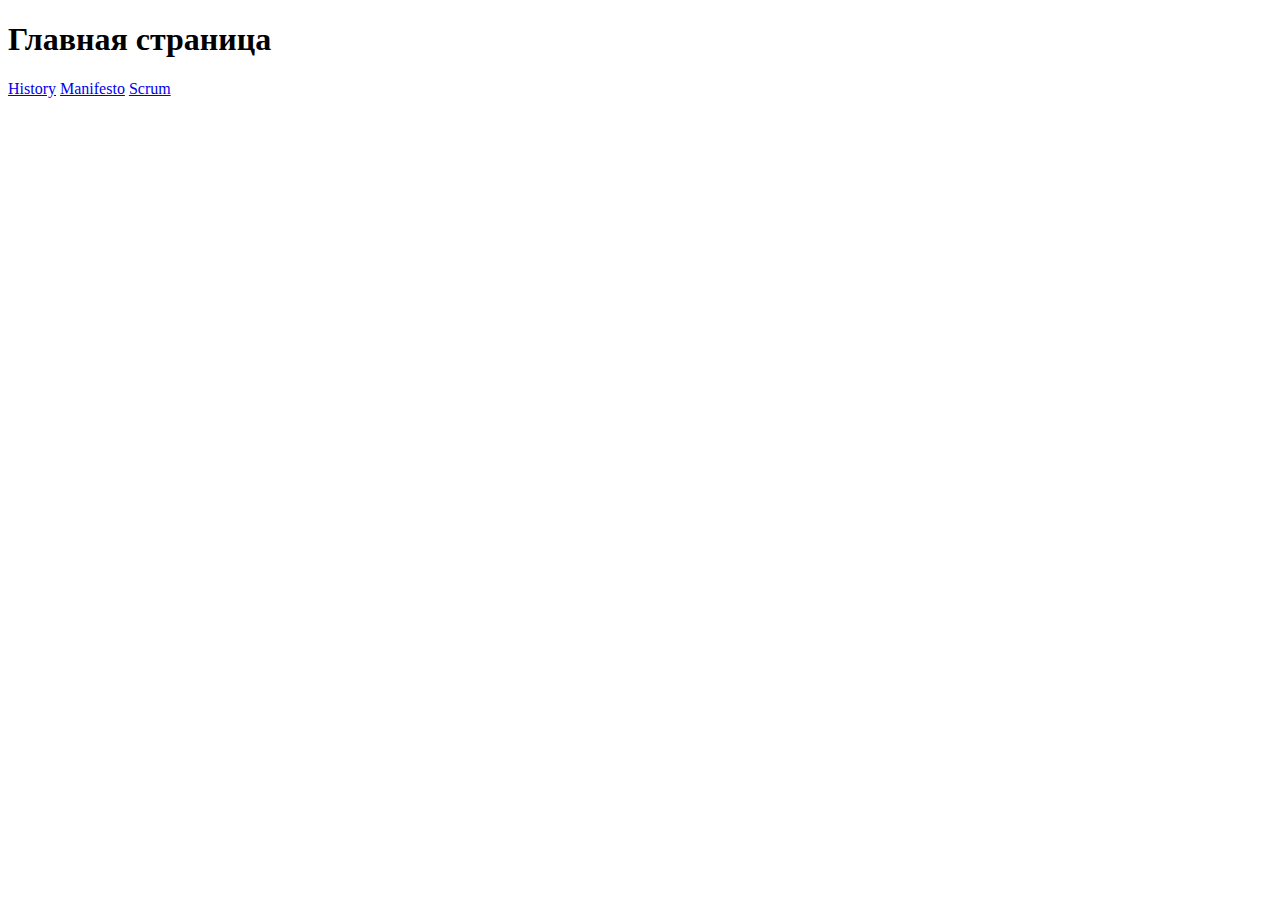
<file: agiletthk-master/index.html>
<!DOCTYPE html>
<html lang="en">
<head>
    <meta charset="UTF-8">
    <meta name="viewport" content="width=device-width, initial-scale=1.0">
    <title>Index</title>
</head>
<body>
    <header>
        <h1>Главная страница</h1>
    </header>
    <nav>
        <a href="history.html">History</a>
        <a href="manifesto.html">Manifesto</a>
        <a href="scrum.html">Scrum</a>
    </nav>
</body>
</html>
</file>
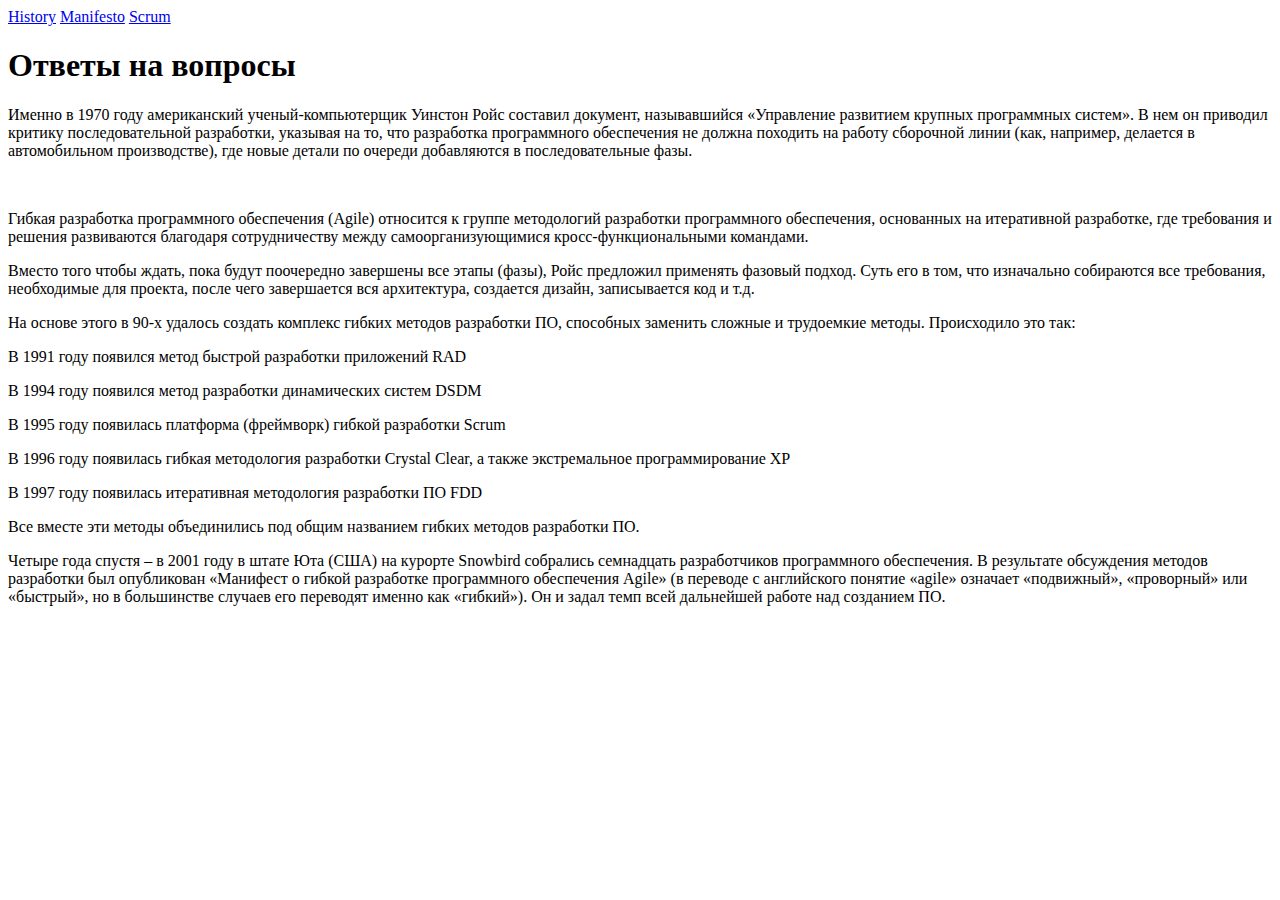
<file: agiletthk-master/history.html>
<!DOCTYPE html>
<html lang="en">
<head>
    <meta charset="UTF-8">
    <meta http-equiv="X-UA-Compatible" content="IE=edge">
    <meta name="viewport" content="width=device-width, initial-scale=1.0">
    <title>History</title>
</head>
<nav>
    <a href="history.html">History</a>
    <a href="manifesto.html">Manifesto</a>
    <a href="scrum.html">Scrum</a>
</nav>
<body>
    <h1>Ответы на вопросы</h1>
    <p>Именно в 1970 году американский ученый-компьютерщик Уинстон Ройс составил документ, называвшийся «Управление развитием крупных программных систем». В нем он приводил критику последовательной разработки, указывая на то, что разработка программного обеспечения не должна походить на работу сборочной линии (как, например, делается в автомобильном производстве), где новые детали по очереди добавляются в последовательные фазы.</p>
    <br>
    <p>Гибкая разработка программного обеспечения (Agile) относится к группе методологий разработки программного обеспечения, основанных на итеративной разработке, где требования и решения развиваются благодаря сотрудничеству между самоорганизующимися кросс-функциональными командами.</p>
    <p>
    Вместо того чтобы ждать, пока будут поочередно завершены все этапы (фазы), Ройс предложил применять фазовый подход. Суть его в том, что изначально собираются все требования, необходимые для проекта, после чего завершается вся архитектура, создается дизайн, записывается код и т.д.</p>
    <p>
    На основе этого в 90-х удалось создать комплекс гибких методов разработки ПО, способных заменить сложные и трудоемкие методы. Происходило это так:</p>
    <p>
        В 1991 году появился метод быстрой разработки приложений RAD</p>
        <p> В 1994 году появился метод разработки динамических систем DSDM</p>
            <p>  В 1995 году появилась платформа (фреймворк) гибкой разработки Scrum</p>
                <p>  В 1996 году появилась гибкая методология разработки Crystal Clear, а также экстремальное программирование XP</p>
                    <p>  В 1997 году появилась итеративная методология разработки ПО FDD</p>
                        <p>  Все вместе эти методы объединились под общим названием гибких методов разработки ПО.</p>
        <p>
        Четыре года спустя – в 2001 году в штате Юта (США) на курорте Snowbird собрались семнадцать разработчиков программного обеспечения. В результате обсуждения методов разработки был опубликован «Манифест о гибкой разработке программного обеспечения Agile» (в переводе с английского понятие «agile» означает «подвижный», «проворный» или «быстрый», но в большинстве случаев его переводят именно как «гибкий»). Он и задал темп всей дальнейшей работе над созданием ПО.</p>
</body>
</html>
</file>
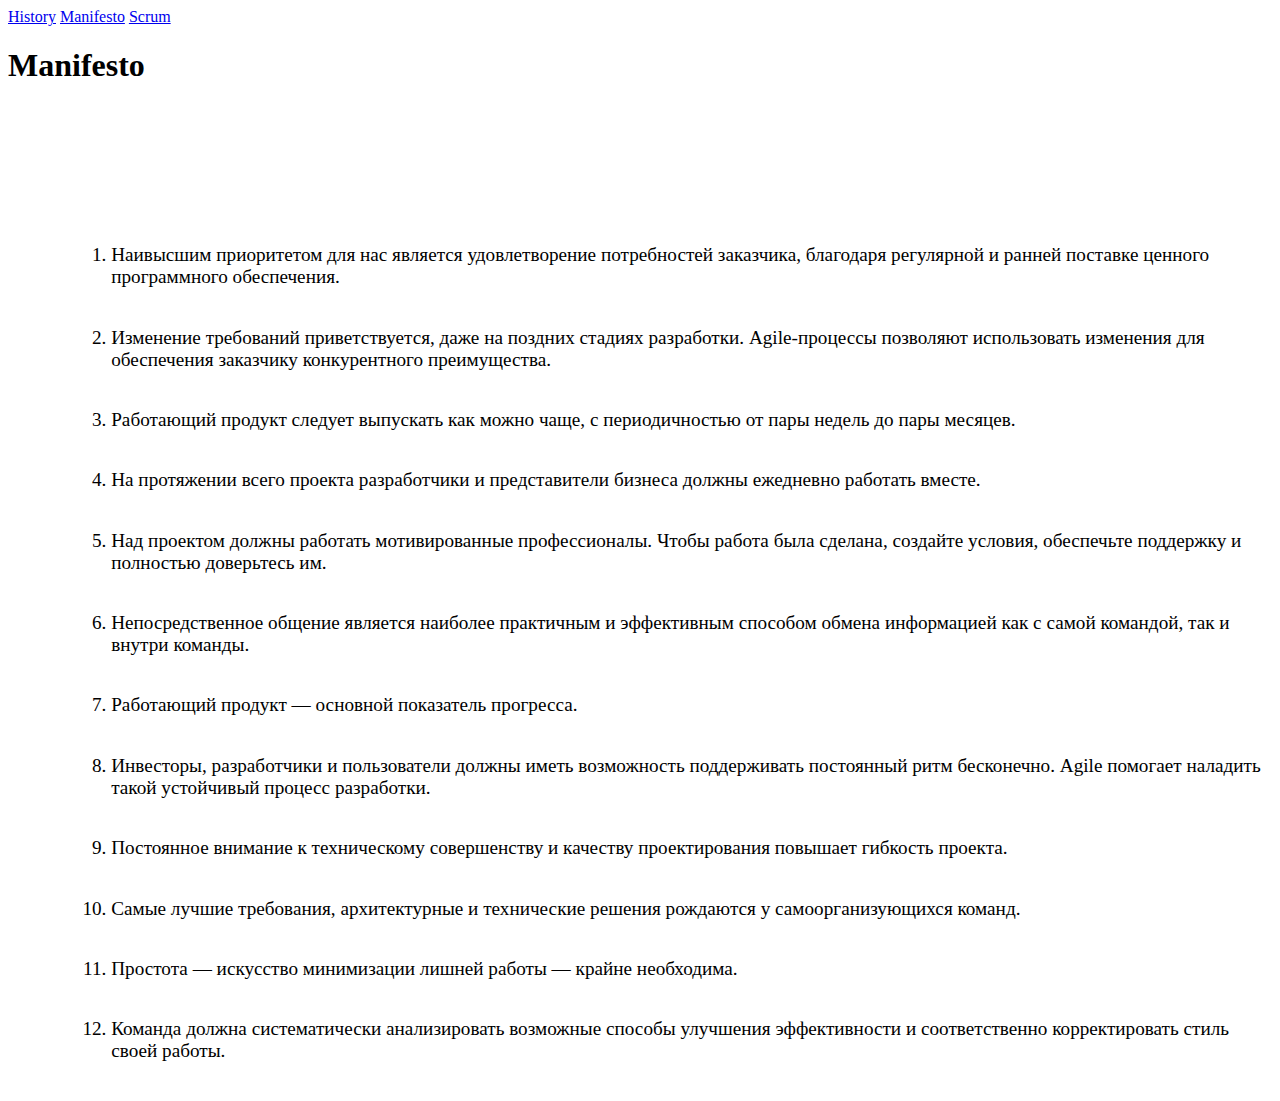
<file: agiletthk-master/manifesto.html>
<!DOCTYPE html>
<html lang="en">
<head>
    <meta charset="UTF-8">
    <meta http-equiv="X-UA-Compatible" content="IE=edge">
    <meta name="viewport" content="width=device-width, initial-scale=1.0">
    <link rel="stylesheet" href="css/style.css">
    <title>Document</title>
</head>
<nav>
    <a href="history.html">History</a>
    <a href="manifesto.html">Manifesto</a>
    <a href="scrum.html">Scrum</a>
</nav>
<body>
  <header>
    <h1>Manifesto</h1>
    <br>
    <div class="ol-1">
        <ol>
          <div class="tooltip"> <li><p>Наивысшим приоритетом для нас является удовлетворение потребностей
            заказчика, благодаря регулярной и ранней поставке ценного программного
            обеспечения.</p></li>
            <span class="tooltiptext">Согласен с этим. Если заказ будет выполнен вовремя это даст хорошую репутацию. Программы нужны везде и всегда.</span>
          </div>
          <div class="tooltip"><li><p> Изменение требований приветствуется, даже на поздних стадиях разработки.
            Agile-процессы позволяют использовать изменения для обеспечения заказчику
            конкурентного преимущества. </p></li>
            <span class="tooltiptext"> Согласен, однако если изменения потребуются в начале проекта или в его середине. Если изменения
                потребуют в конце проекта, то это будет очень сложно реализовать, так как уже почти готов проект.
            </span>
          </div>
          <div class="tooltip"><li><p>Работающий продукт следует выпускать как можно чаще, с периодичностью
            от пары недель до пары месяцев.</p></li>
            <span class="tooltiptext">Согласен, если при этом готова реклама этого продукта и т.п.</span>
          </div>
          <div class="tooltip"><li><p> На протяжении всего проекта разработчики и представители бизнеса должны
            ежедневно работать вместе. </p></li>
            <span class="tooltiptext">Не согласен, если на протяжении всего проекта разработчики будут работать вместе с представителями бизнеса,
                то получится путаница в процессе разработки.
            </span>
          </div>
          <div class="tooltip"><li><p> Над проектом должны работать мотивированные профессионалы. Чтобы
            работа была сделана, создайте условия, обеспечьте поддержку и полностью
            доверьтесь им. </p></li>
            <span class="tooltiptext">Согласен, если есть мотивация на работу, то процесс пойдет лучше. Разработчики будут чувствовать себя в приятной атмосфере,
                что не напрягает их. Так работа пойдет быстрее, приятнее и легче.
            </span>
          </div>
          <div class="tooltip"><li><p> Непосредственное общение является наиболее практичным и эффективным
            способом обмена информацией как с самой командой, так и внутри команды. </p></li>
            <span class="tooltiptext">Согласен. Общение поможет обмену информации. Так сотрудники будут общаться и передавать важную информацию по работе.
            </span>
          </div>
          <div class="tooltip"><li><p> Работающий продукт — основной показатель прогресса.  </p></li>
            <span class="tooltiptext">Если продукт работает, значит и прогресс есть. Так что я с этим согласен.
            </span>
          </div>
          <div class="tooltip"><li><p> Инвесторы, разработчики и пользователи должны иметь возможность
            поддерживать постоянный ритм бесконечно. Agile помогает наладить такой
            устойчивый процесс разработки. </p></li>
            <span class="tooltiptext">Поддерживать постоянный ритм это сложно. Ведь может случится всякое с человеком. Болезнь или дикая усталость.</span>
          </div>
            <div class="tooltip"><li><p> Постоянное внимание к техническому совершенству и качеству
            проектирования повышает гибкость проекта. </p></li>
            <span class="tooltiptext">Согласен. Так можно использовать в будущем.
            </span>
          </div>
            <div class="tooltip"><li><p> Самые лучшие требования, архитектурные и технические решения рождаются
            у самоорганизующихся команд. </p></li>
            <span class="tooltiptext">Скорее всего я согласен. Хотя не уверен.</span>
          </div>
            <div class="tooltip"><li><p> Простота — искусство минимизации лишней работы — крайне необходима. </p></li>
            <span class="tooltiptext"> Согласен и нет. Тут зависит от человека, но я считаю чем меньше лишней работы, тем лучше.
            </span>
          </div>
            <div class="tooltip"><li><p> Команда должна систематически анализировать возможные способы
            улучшения эффективности и соответственно корректировать
            стиль своей работы. </p></li>
            <span class="tooltiptext"> Каждый член команды должен себя оценить.
            </span>
          </div>
        </ol>
      </div>
</body>
</html>
</file>
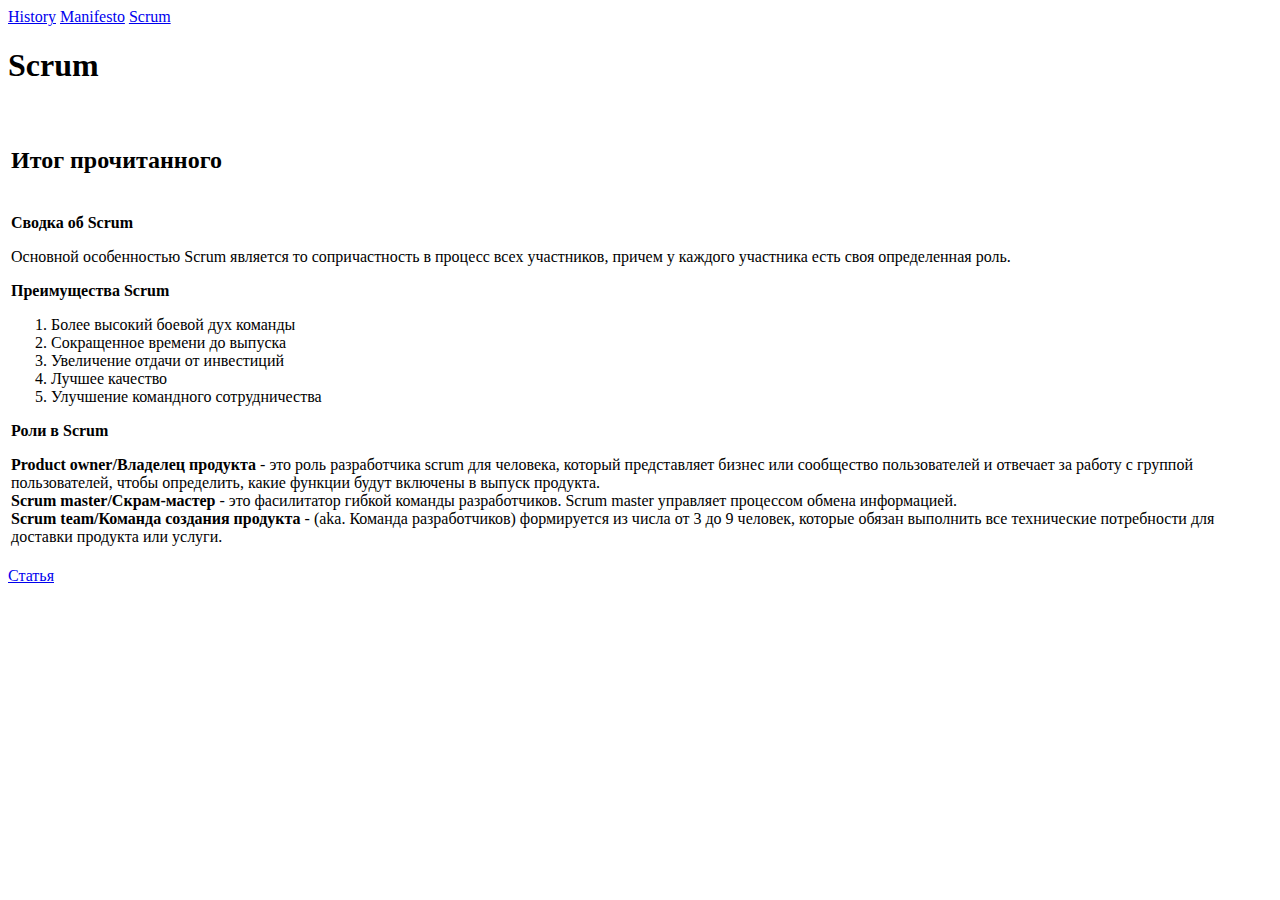
<file: agiletthk-master/scrum.html>
<!DOCTYPE html>
<html lang="en">
<head>
    <meta charset="UTF-8">
    <meta name="viewport" content="width=device-width, initial-scale=1.0">
    <title>Start Page</title>
</head>
<nav>
    <a href="history.html">History</a>
    <a href="manifesto.html">Manifesto</a>
    <a href="scrum.html">Scrum</a>
</nav>
<body>
    <header>
        <h1>Scrum</h1>
    </header>
    <main>
        <p></p>
        <table>
            <tr>
                <td colspan="2">
                    <h2>Итог прочитанного</h2>
                </td>
            </tr>
            <tr>
                <td>
                    <p><strong>Сводка об Scrum</strong></p>
                    <span>Основной особенностью Scrum является то сопричастность в процесс всех участников, причем у каждого участника есть своя определенная роль.</span>
                    <p><strong>Преимущества Scrum</strong></p>
                    <ol>
                        <li>
                            Более высокий боевой дух команды
                        </li>
                        <li>
                            Сокращенное времени до выпуска
                        </li>
                        <li>
                            Увеличение отдачи от инвестиций
                        </li>
                        <li>
                            Лучшее качество
                        </li>
                        <li>
                            Улучшение командного сотрудничества
                        </li>
                    </ol>
                    <p><strong>Роли в Scrum</strong></p>
                    <span><strong>Product owner/Владелец продукта</strong> - это роль разработчика scrum для человека, который представляет бизнес или сообщество пользователей и отвечает за работу с группой пользователей, чтобы определить, какие функции будут включены в выпуск продукта.
                        <br>
                        <strong>Scrum master/Скрам-мастер </strong> - это фасилитатор гибкой команды разработчиков. Scrum master управляет процессом обмена информацией.
                        <br>
                        <strong>Scrum team/Команда создания продукта</strong> - (aka. Команда разработчиков) формируется из числа от 3 до 9 человек, которые обязан выполнить все технические потребности для доставки продукта или услуги.</span>
                </td>
                <br>
                
            </tr>
        </table>
    </main>
    <br>
    <td>
        <a href="https://www.visual-paradigm.com/scrum/what-is-scrum/#:~:text=The%20main%20components%20of%20Scrum,standup%2C%20sprint%20retro%2C%20etc%E2%80%A6" target="_blank">Статья</a>
    </td>
</body>
</html>
</file>
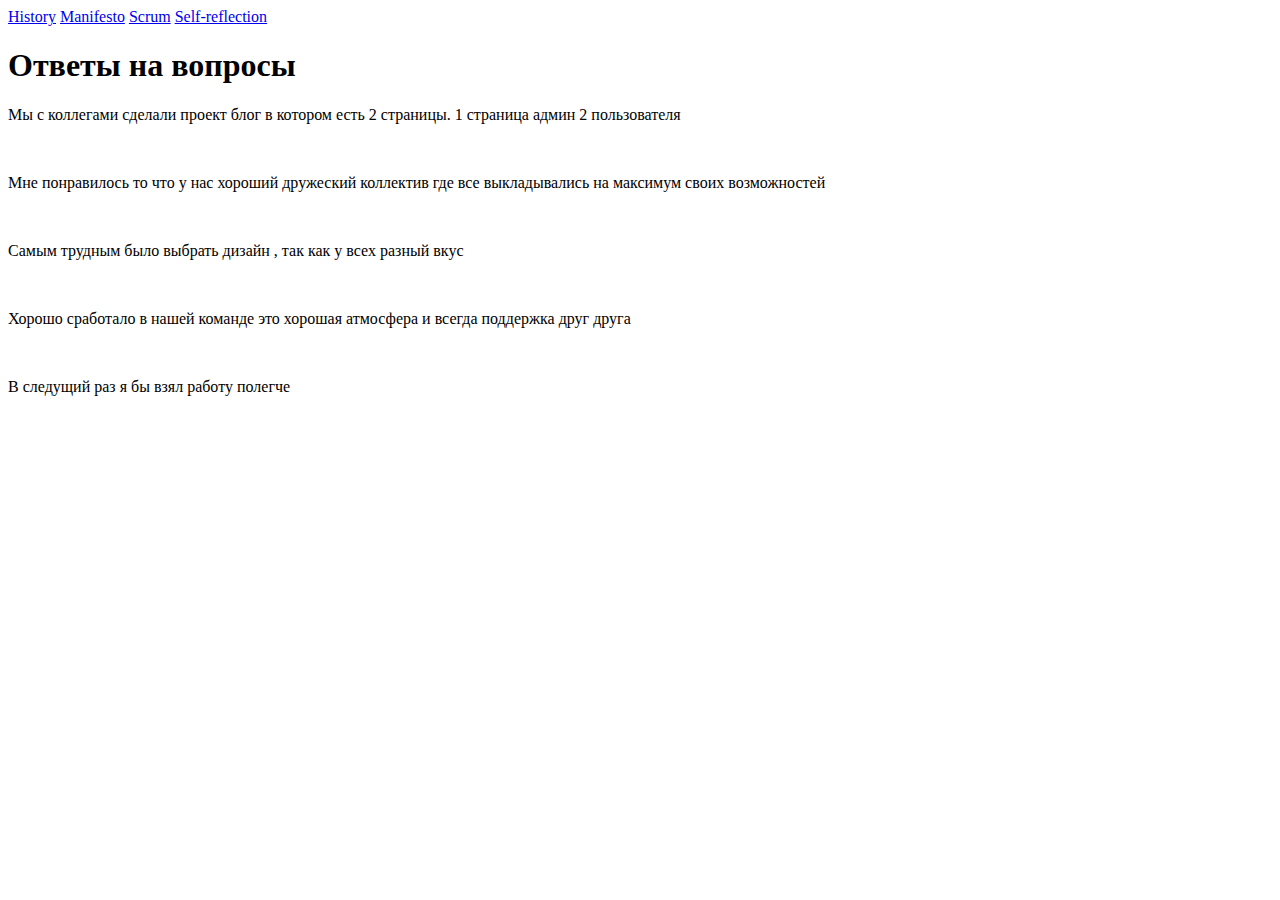
<file: agiletthk-master/self-reflection.html>
<!DOCTYPE html>
<html lang="en">
<head>
    <meta charset="UTF-8">
    <meta http-equiv="X-UA-Compatible" content="IE=edge">
    <meta name="viewport" content="width=device-width, initial-scale=1.0">
    <title>History</title>
</head>
<nav>
    <a href="history.html">History</a>
    <a href="manifesto.html">Manifesto</a>
    <a href="scrum.html">Scrum</a>
    <a href="self-reflection.html">Self-reflection</a>
</nav>
<body>
    <h1>Ответы на вопросы</h1>
    <p>Мы с коллегами сделали проект блог в котором есть 2 страницы. 1 страница админ 2 пользователя</p>
    <br>
    <p>Мне понравилось то что у нас хороший дружеский коллектив где все выкладывались на максимум своих возможностей</p>
    <br>
    <p>Самым трудным было выбрать дизайн , так как у всех разный вкус</p>
    <br>
    <p>Хорошо сработало в нашей команде это хорошая атмосфера и всегда поддержка друг друга</p>
    <br>
    <p>В следущий раз я бы взял работу полегче</p>
</body>
</html>
</file>
<file: agiletthk-master/css/style.css>
.nav{
    font-size: 1.5pc;
}
.header{
    text-align: center;

}
.ol-1{
    margin-top: 8%;
    padding-left: 5%;
    font-size: 1.2pc;
}
.tooltip {
    position: relative;
    display: inline-block;
  }
  
  .tooltip .tooltiptext {
    visibility: hidden;
    width: auto;
    background-color: black;
    color: #fff;
    text-align: center;
    border-radius: 6px;
    padding: 5px 0;
    position: absolute;
    z-index: 1;
    bottom: 100%;
    left: 30%;
  }
  
  .tooltip .tooltiptext::after {
    content: "";
    position: absolute;
    top: 100%;
    left: 50%;
    margin-left: -5px;
    border-width: 5px;
    border-style: solid;
    border-color: black transparent transparent transparent;
  }
  
  .tooltip:hover .tooltiptext {
    visibility: visible;
  }
</file>
